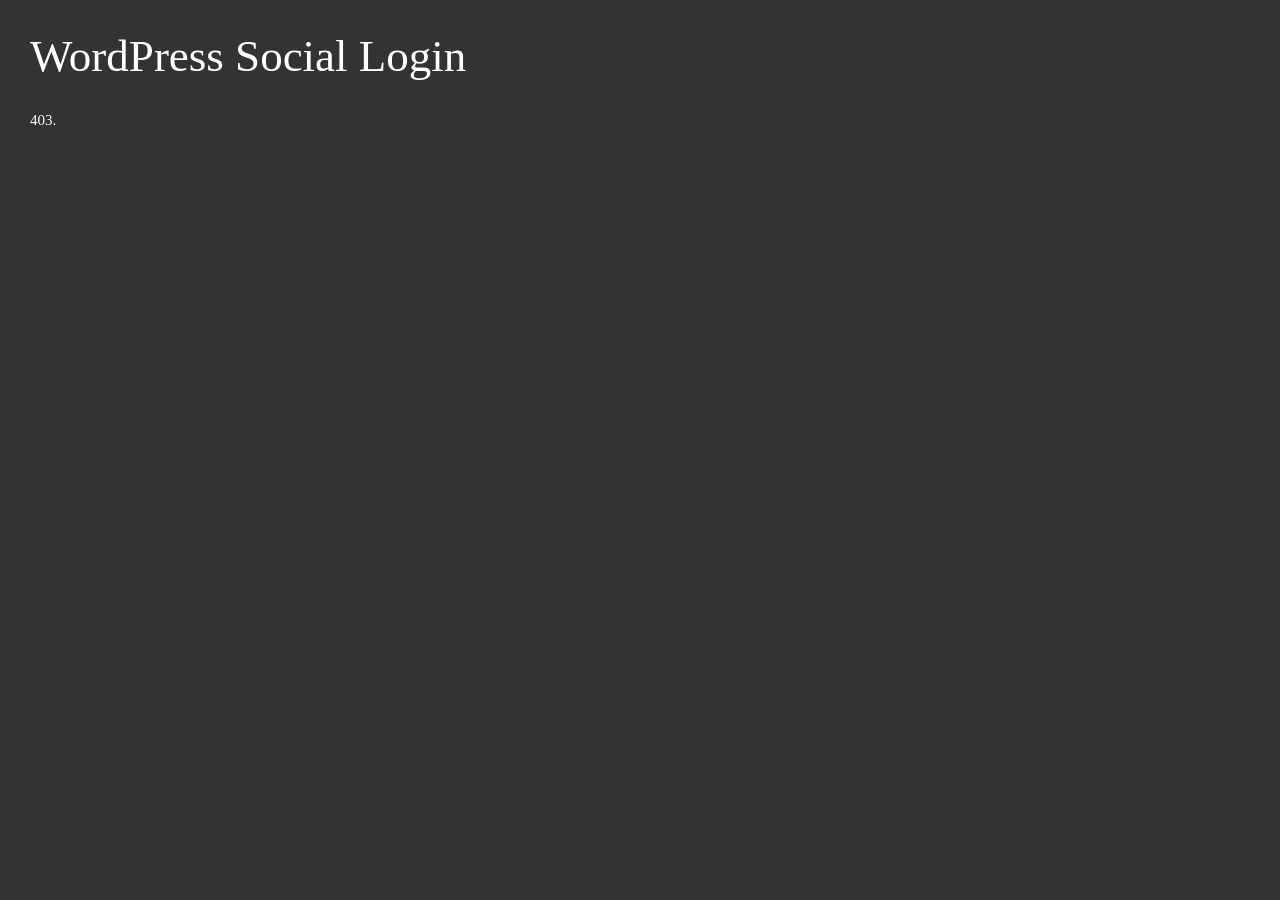
<file: wp-content/plugins/wordpress-social-login/index.html>
<html> 
	<head>
		<meta name="robots" content="noindex, nofollow">
		<meta http-equiv="Content-Type" content="text/html; charset=UTF-8" />
		<title>WordPress Social Login</title>
		<style type="text/css">
			* {
				margin: 0;
				padding: 0;
			}
			body {
				background: #333;
			}
			h1 {
				color: white;
				font: 45px 'Open Sans';
				padding: 30px;
			}
			p {
				color: white;
				font: 15px 'Open Sans';
				padding: 0 30px;
			}
		</style>
	</head>
	<body>
		<h1>WordPress Social Login</h1>

		<p>403.</p>
	</body>
</html>
</file>
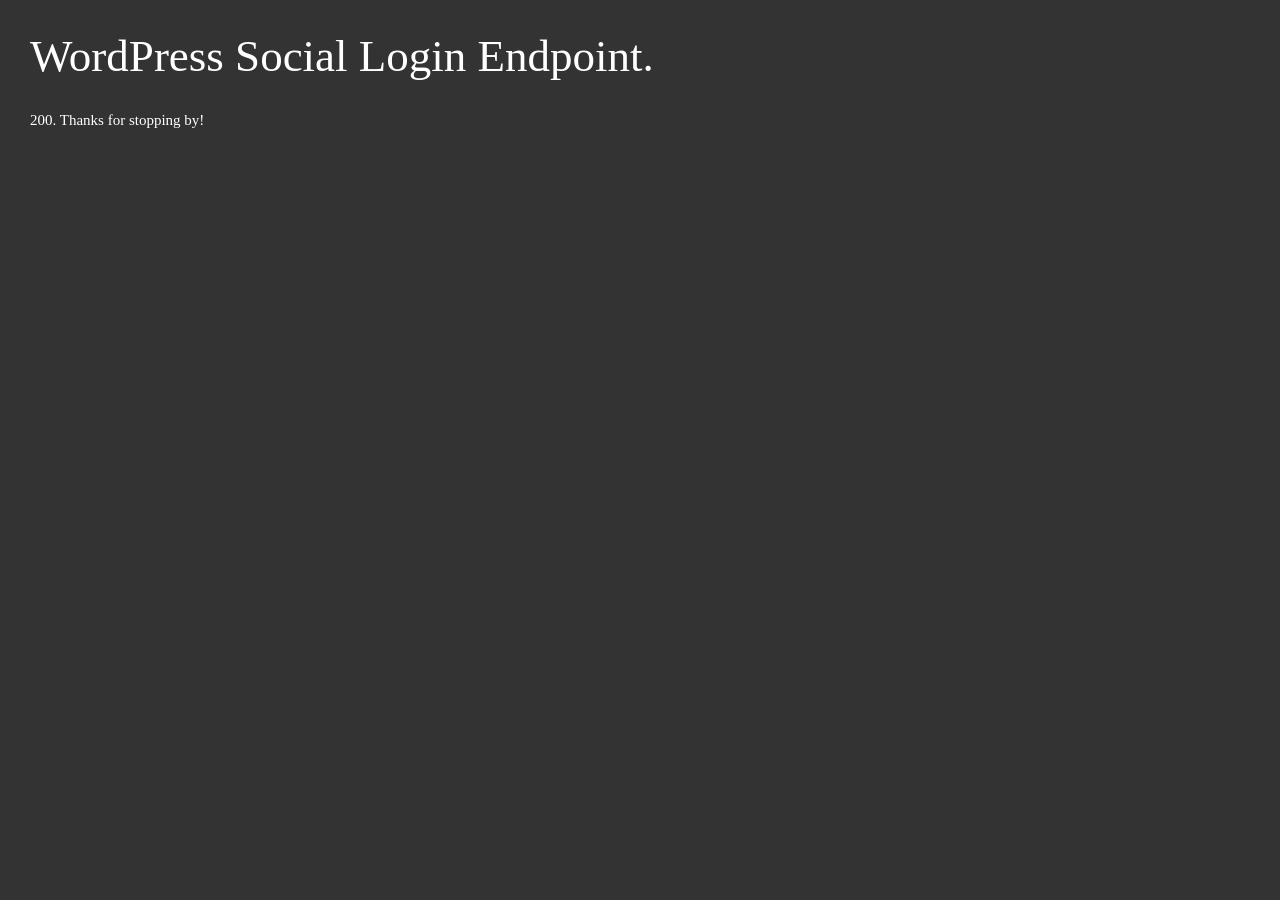
<file: wp-content/plugins/wordpress-social-login/hybridauth/Hybrid/resources/openid_realm.html>
<html> 
	<head>
		<meta name="robots" content="noindex, nofollow">
		<meta http-equiv="content-type" content="text/html; charset=utf-8" />
		<title>WordPress Social Login Endpoint</title>
		<style type="text/css">
			* {
				margin: 0;
				padding: 0;
			}
			body {
				background: #333;
			}
			h1 {
				color: white;
				font: 45px 'Open Sans';
				padding: 30px;
			}
			p {
				color: white;
				font: 15px 'Open Sans';
				padding: 0 30px;
			}
		</style>
	</head>
	<body>
		<h1>WordPress Social Login Endpoint.</h1>

		<p>200. Thanks for stopping by!</p>
	</body>
</html>
</file>
